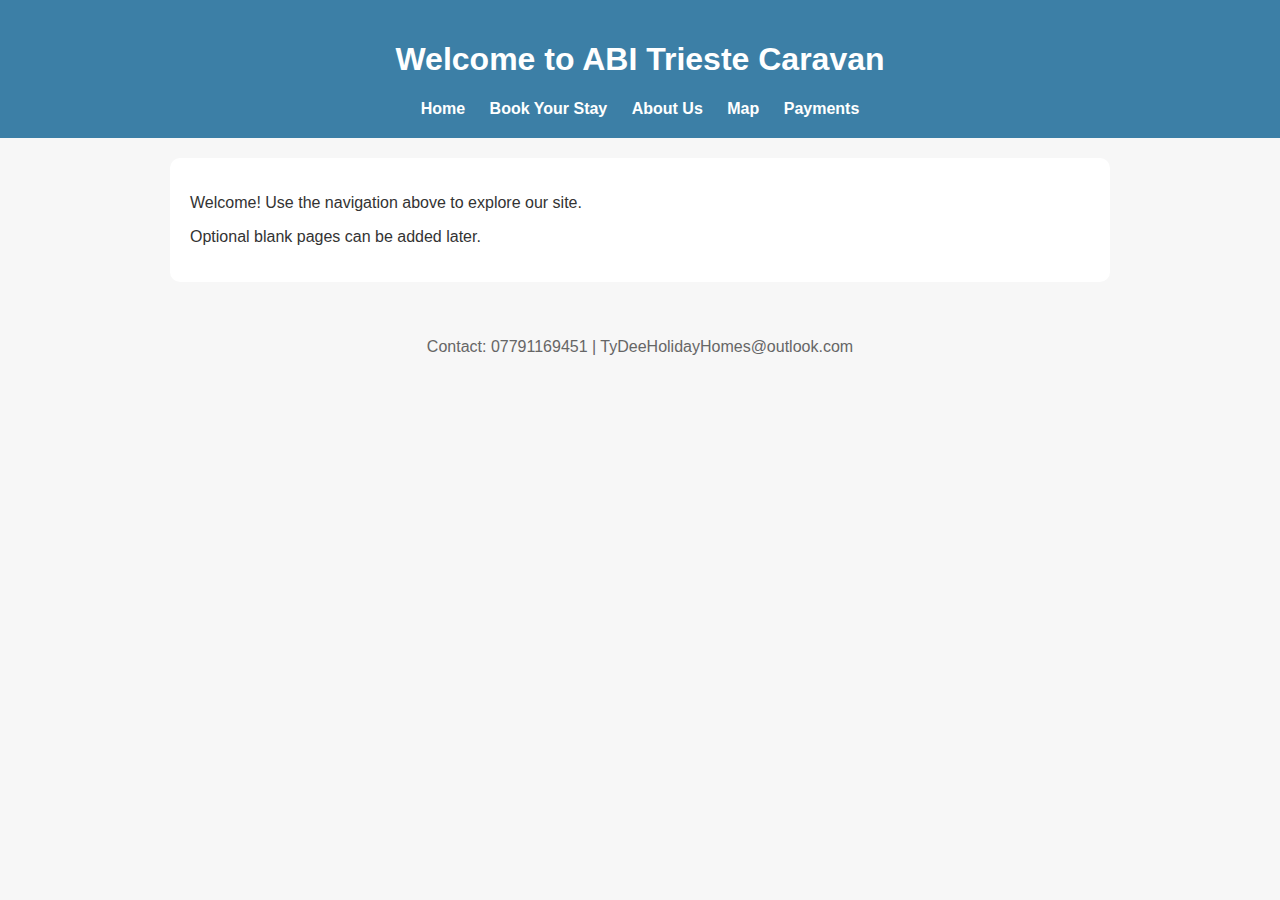
<file: index.html>
<!DOCTYPE html>
<html lang="en">
<head>
  <meta charset="UTF-8">
  <title>ABI Trieste Caravan - Home</title>
  <link rel="stylesheet" href="style.css">
</head>
<body>
  <header>
    <h1>Welcome to ABI Trieste Caravan</h1>
    <nav>
      <a href="index.html">Home</a>
      <a href="calendar.html">Book Your Stay</a>
      <a href="about.html">About Us</a>
      <a href="map.html">Map</a>
      <a href="payments.html">Payments</a>
    </nav>
  </header>

  <main>
    <p>Welcome! Use the navigation above to explore our site.</p>
    <p>Optional blank pages can be added later.</p>
  </main>

  <footer>
    <p>Contact: 07791169451 | TyDeeHolidayHomes@outlook.com</p>
  </footer>
</body>
</html>
</file>
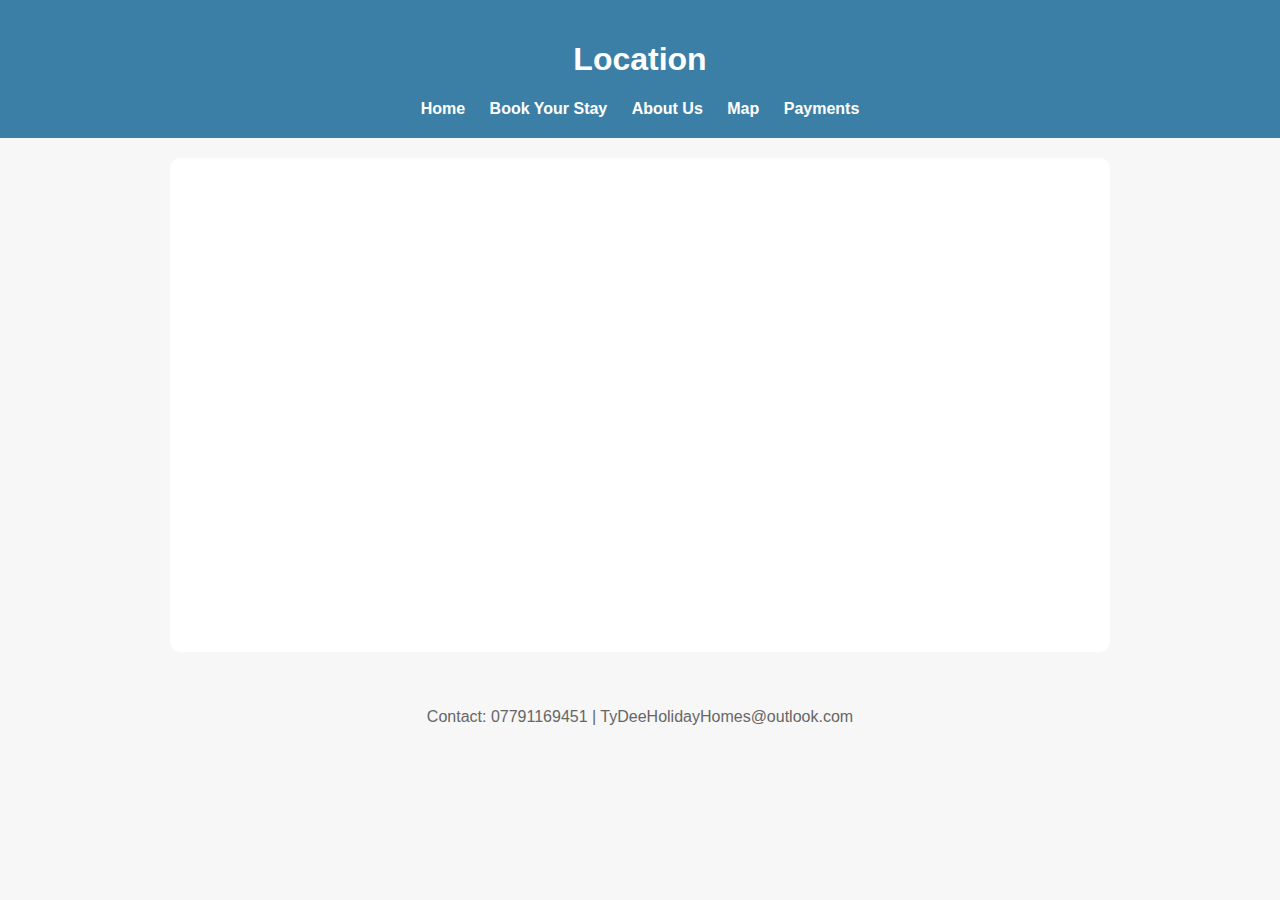
<file: map.html>
<!DOCTYPE html>
<html lang="en">
<head>
  <meta charset="UTF-8">
  <title>Map - ABI Trieste Caravan</title>
  <link rel="stylesheet" href="style.css">
</head>
<body>
  <header>
    <h1>Location</h1>
    <nav>
      <a href="index.html">Home</a>
      <a href="calendar.html">Book Your Stay</a>
      <a href="about.html">About Us</a>
      <a href="map.html">Map</a>
      <a href="payments.html">Payments</a>
    </nav>
  </header>

  <main>
    <iframe 
      src="https://www.google.com/maps/embed?pb=YOUR_MAP_EMBED_CODE" 
      width="600" height="450" style="border:0;" allowfullscreen="" loading="lazy"></iframe>
  </main>

  <footer>
    <p>Contact: 07791169451 | TyDeeHolidayHomes@outlook.com</p>
  </footer>
</body>
</html>
</file>
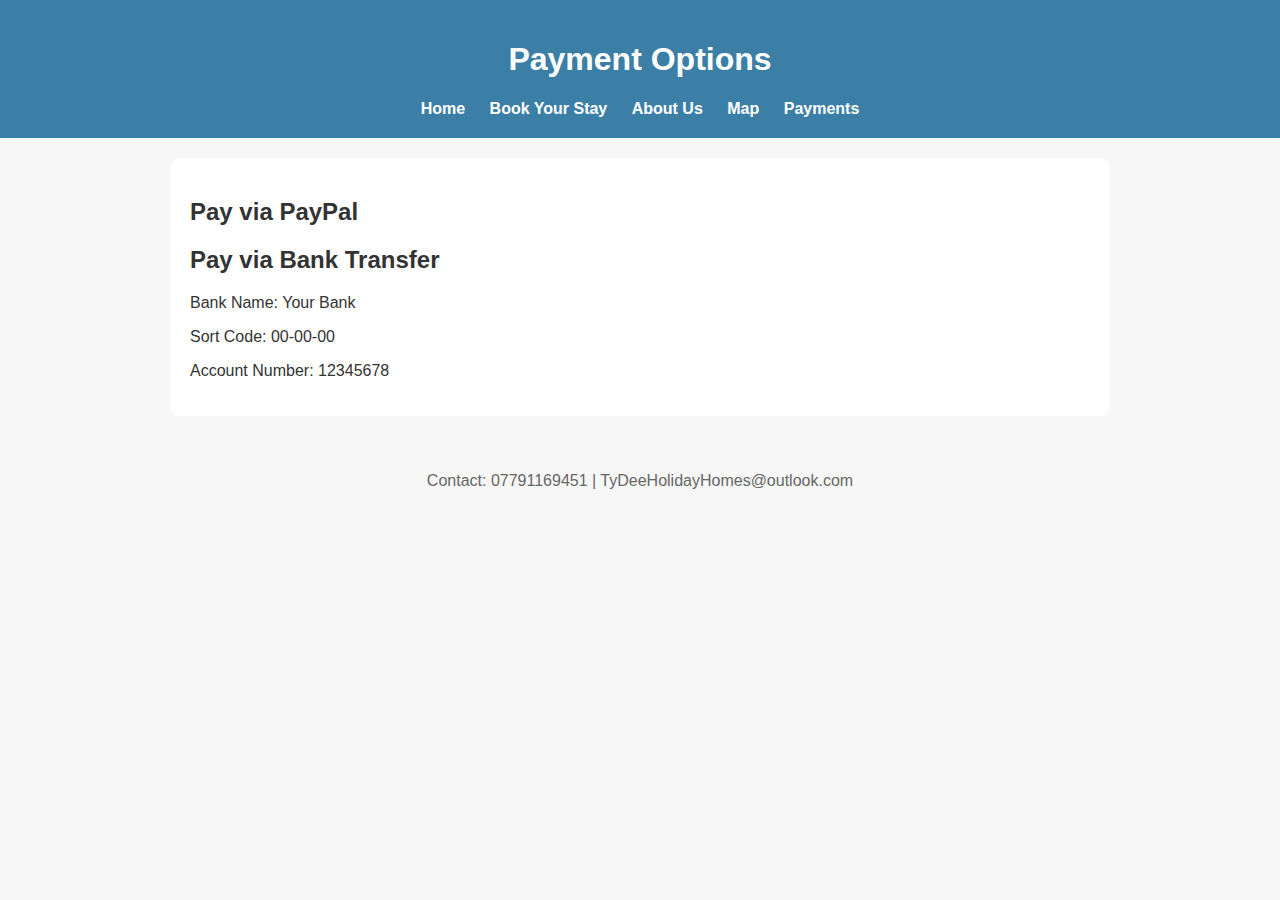
<file: payments.html>
<!DOCTYPE html>
<html lang="en">
<head>
  <meta charset="UTF-8">
  <title>Payments - ABI Trieste Caravan</title>
  <link rel="stylesheet" href="style.css">
</head>
<body>
  <header>
    <h1>Payment Options</h1>
    <nav>
      <a href="index.html">Home</a>
      <a href="calendar.html">Book Your Stay</a>
      <a href="about.html">About Us</a>
      <a href="map.html">Map</a>
      <a href="payments.html">Payments</a>
    </nav>
  </header>

  <main>
    <h2>Pay via PayPal</h2>
    <!-- Add your PayPal button HTML here -->

    <h2>Pay via Bank Transfer</h2>
    <p>Bank Name: Your Bank</p>
    <p>Sort Code: 00-00-00</p>
    <p>Account Number: 12345678</p>
  </main>

  <footer>
    <p>Contact: 07791169451 | TyDeeHolidayHomes@outlook.com</p>
  </footer>
</body>
</html>
</file>
<file: style.css>
body {
  font-family: Arial, sans-serif;
  margin: 0;
  padding: 0;
  background: #f7f7f7;
  color: #333;
}

header {
  background: #3c7fa6;
  color: white;
  padding: 20px;
  text-align: center;
}

nav a {
  color: white;
  margin: 0 10px;
  text-decoration: none;
  font-weight: bold;
}

nav a:hover {
  text-decoration: underline;
}

main {
  max-width: 900px;
  margin: 20px auto;
  padding: 20px;
  background: white;
  border-radius: 10px;
}

footer {
  text-align: center;
  padding: 20px;
  color: #666;
}
</file>
